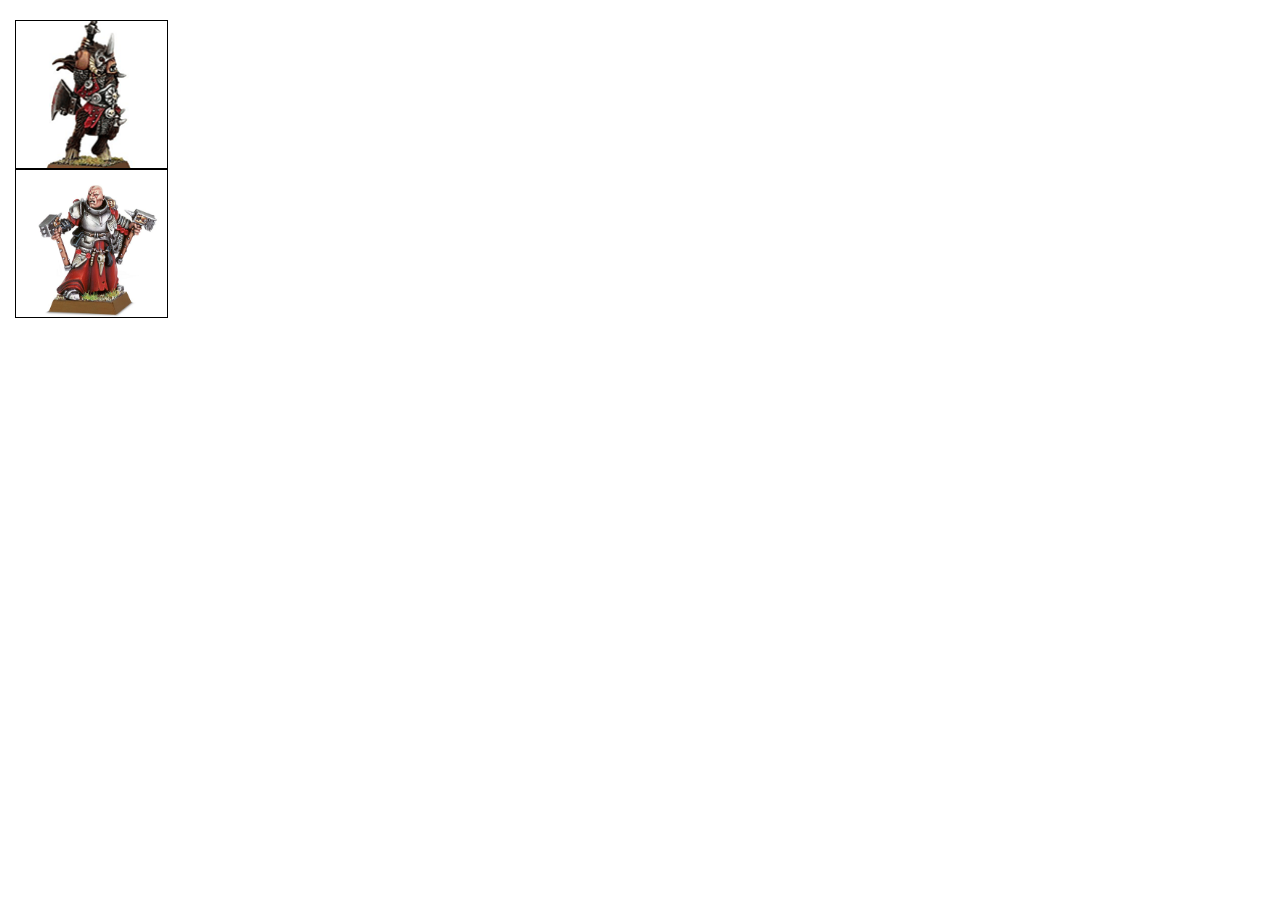
<file: index.html>
<!DOCTYPE html>
<!--
To change this license header, choose License Headers in Project Properties.
To change this template file, choose Tools | Templates
and open the template in the editor.
-->
<html>
    <head>
        <title>GENERADOR</title>
        <meta charset="UTF-8">
        <meta name="viewport" content="width=device-width, initial-scale=1.0">
        <link href="css/bootstrap.min.css" rel="stylesheet" type="text/css"/>
        <link href="css/style.css" rel="stylesheet" type="text/css"/>
        <script src="js/jquery-3.1.1.js" type="text/javascript"></script>
    </head>
    <body>
        <br>
        <div>
            <div class="col-lg-3" >
                <a href="HombresBestia.html"><img class='borde' src='img warhgen/HombresBestia/Beligor.png'/></a>
                <a href="Imperio.html"><img class='borde' src='img warhgen/Imperio/sacer.png'/></a>
                
            </div>
            
        </div>
    </body>
</html>
</file>
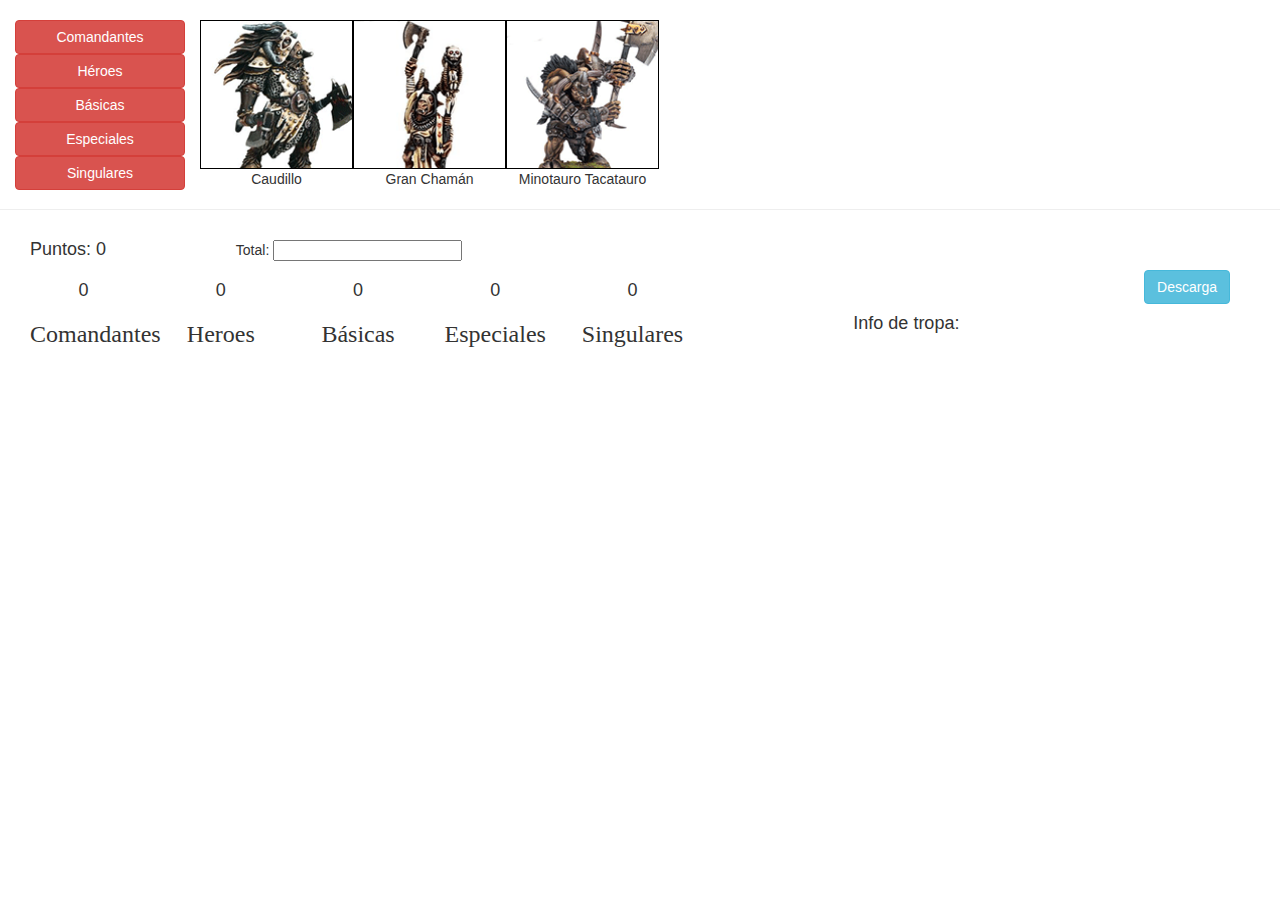
<file: HombresBestia.html>
<!DOCTYPE html>
<!--
To change this license header, choose License Headers in Project Properties.
To change this template file, choose Tools | Templates
and open the template in the editor.
-->
<html>
    <head>
        <title>GENERADOR</title>
        <meta charset="UTF-8">
        <meta name="viewport" content="width=device-width, initial-scale=1.0">
        <link href="css/bootstrap.min.css" rel="stylesheet" type="text/css"/>
        <link href="css/style.css" rel="stylesheet" type="text/css"/>
        <script src="js/jquery-3.1.1.js" type="text/javascript"></script>
        <script src="js/HombreBestia.js" type="text/javascript"></script>
    </head>
    <body>
        <!--    <select id="ejercito">
                <option value="Altos Elfos">Altos Elfos</option>
                <option>Bretonia</option>
                <option>Condes Vampiro</option>
                <option>Demonios del Caos</option>
                <option>El Imperio</option>
                <option>Elfos Oscuros</option>
                <option>Elfos Silvanos</option>
                <option>Enanos</option>
                <option>Guerreros del Caos</option>
                <option value="Hombres Bestia">Hombres Bestia</option>
                <option>Hombres Lagarto</option>
                <option>Orcos y Goblins</option>
                <option>Reinos Ogros</option>
                <option>Reyes Funerarios</option>
                <option>Skavens</option>
            </select>-->
        <br>
        <div id="container" style="width: 200px; display: inline" class="col-lg-1">

            <div><button type="button" class="btn btn-block btn-danger" onclick="showcomands()">Comandantes</button></div>
            <div><button type="button" class="btn btn-block btn-danger" onclick="showheroes()">Héroes</button></div>
            <div><button type="button" class="btn btn-block btn-danger" onclick="showbasicas()">Básicas</button></div>
            <div><button type="button" class="btn btn-block btn-danger" onclick="showespeciales()">Especiales</button></div>
            <div><button type="button" class="btn btn-block btn-danger" onclick="showsingulares()">Singulares</button></div>


        </div>
        <div id="units">
            <div id="unitsComand" style="display: none">
                <table><tr>
                        <td><img onclick='addCaudillo()' class='borde' src='img warhgen/HombresBestia/Caudillo.png'/></td>
                        <td><img onclick='addGranChaman()' class='borde' src='img warhgen/HombresBestia/Gran Chaman.png'/></td>
                        <td><img onclick='addMinotauroC()' class='borde' src='img warhgen/HombresBestia/Minotauro super tacatauro.png'/></td>
                    </tr><tr align='center'>
                        <td>Caudillo</td><td>Gran Chamán</td><td>Minotauro Tacatauro</td></tr></table>
            </div>
            <div id="unitsHero" style="display: none">
                <table><tr>
                        <td><img onclick='addBeligor()' class='borde' src='img warhgen/HombresBestia/Beligor.png'/></td>
                        <td><img onclick='addChaman()' class='borde' src='img warhgen/HombresBestia/Chaman.png'/></td>
                        <td><img onclick='addMinotauroH()' class='borde' src='img warhgen/HombresBestia/Minotauro tacatauro.png'/><td>
                    </tr><tr align='center'>
                        <td>Beligor</td><td>Chaman del rebaño</td><td>Minotauro destripador</td></tr></table>
            </div>
            <div id="unitsBasic" style="display: none">
                <table><tr>
                        <td><img onclick='addCarro()' class='borde' src='img warhgen/HombresBestia/Carro de Tuskgors.png'/></td>
                        <td><img onclick='addGors()' class='borde' src='img warhgen/HombresBestia/Gors.png'/></td>
                        <td><img onclick='addUngors()' class='borde' src='img warhgen/HombresBestia/Ungors.png'/></td>
                        <td><img onclick='addMastines()' class='borde' src='img warhgen/HombresBestia/Mastines.png'/></td>
                        <td><img onclick='addBestigors()' class='borde' src='img warhgen/HombresBestia/Bestigors.png'/></td>
                    </tr><tr align='center'>
                        <td>Carro de Tuskgors</td><td>Rebaño de Gors</td><td>Rebaño de Ungors</td><td>Mastines del Caos</td><td>Rebaño de Bestigors</td></tr></table>
            </div>
            <div id="unitsEsp" style="display: none">
                <table><tr>
                        <td><img onclick='addArpias()' class='borde' src='img warhgen/HombresBestia/Arpias.png'/></td>
                        <td><img onclick='addCentigors()' class='borde' src='img warhgen/HombresBestia/Centigors.png'/></td>
                        <td><img onclick='addMinotauros()' class='borde' src='img warhgen/HombresBestia/Minotauros.png'/></td>
                        <td><img onclick='addTrolls()' class='borde' src='img warhgen/HombresBestia/Trolls.png'/></td>
                        <td><img onclick='addQuimera()' class='borde' src='img warhgen/HombresBestia/Quimera.png'/></td>
                        <td><img onclick='addOgrosD()' class='borde' src='img warhgen/HombresBestia/OgrosDragon.png'/></td>
                        <td><img onclick='addGarragors()' class='borde' src='img warhgen/HombresBestia/Garragors.png'/></td>
                    </tr><tr align='center'>
                        <td>Arpías</td><td>Centigors</td><td>Minotauros</td><td>Trolls del Caos</td><td>Quimera</td><td>Ogros Dragón</td><td>Rebaño de Garragors</td></tr></table>
            </div>
            <div id="unitsSing" style="display: none">
                <table><tr>
                        <td><img onclick='addCigor()' class='borde' src='img warhgen/HombresBestia/Cigor.png'/></td>
                        <td><img onclick='addEscuerzo()' class='borde' src='img warhgen/HombresBestia/Escuerzo.png'/></td>
                        <td><img onclick='addGigante()' class='borde' src='img warhgen/HombresBestia/Gigante.png'/></td>
                        <td><img onclick='addEngendro()' class='borde' src='img warhgen/HombresBestia/Engendro.png'/></td>
                        <td><img onclick='addShaggoth()' class='borde' src='img warhgen/HombresBestia/Shaggoth.png'/></td>
                        <td><img onclick='showMercs1()' class='borde' src='img warhgen/0Plus.png'/></td>
                    </tr><tr align='center'>
                        <td>Cigor</td><td>Escuerzo alado</td><td>Gigante</td><td>Engendro del Caos</td><td>Ogro Dragón Shaggoth</td><td><b>MERCENARIOS</b></td></tr></table>
            </div>
            <div id="unitsMerc1" style="display: none">
                <table><tr>
                        <td colspan="2"><img onclick='addPiqueros()' class='borde' src='img warhgen/mercs/Piqueros.png'/></td>
                        <td><img onclick='addBallesteros()' class='borde' src='img warhgen/mercs/Ballesteros.png'/></td>
                        <td><img onclick='addDuelistas()' class='borde' src='img warhgen/mercs/Duelistas.png'/></td>
                        <td><img onclick='addCaballeriaPes()' class='borde' src='img warhgen/mercs/CaballeriaPes.png'/></td>
                        <td><img onclick='addCaballeriaLig()' class='borde' src='img warhgen/mercs/CaballeriaLig.png'/></td>
                        <td><img onclick='showMercs2()' class='borde' src='img warhgen/0RightNav.png'/></td>
                    </tr><tr align='center'>
                        <td align="left"><b>1 - 8</b></td><td align="left"> Piqueros</td><td>Ballesteros</td><td>Duelistas</td><td>Caballeria Pesada</td><td>Caballeria ligera</td><td></td></tr></table>
            </div>
            <div id="unitsMerc2" style="display: none">
                <table><tr>
                        <td><img onclick='showMercs1()' class='borde' src='img warhgen/0LeftNav.png'/></td>
                        <td><img onclick='addOgros()' class='borde' src='img warhgen/mercs/Ogros.png'/></td>
                        <td><img onclick='addEnanos()' class='borde' src='img warhgen/mercs/Enanos.png'/></td>
                        <td><img onclick='addNordicos()' class='borde' src='img warhgen/mercs/Nordicos.png'/></td>
                        <td><img onclick='addHalflings()' class='borde' src='img warhgen/mercs/Halflings.png'/></td>
                        <td><img onclick='showMercs3()' class='borde' src='img warhgen/0RightNav.png'/></td>
                    </tr><tr align='center'>
                        <td align="left"><b>2 - 8</b></td><td>Ogros</td><td>Enanos</td><td>Incursores nórdicos</td><td>Halflings</td></tr></table>
            </div>
            <div id="unitsMerc3" style="display: none">
                <table><tr>
                        <td><img onclick='showMercs2()' class='borde' src='img warhgen/0LeftNav.png'/></td>
                        <td><img onclick='addOlla()' class='borde' src='img warhgen/mercs/Olla.png'/></td>
                        <td><img onclick='addCañon()' class='borde' src='img warhgen/mercs/Cañon.png'/></td>
                        <td><img onclick='showRR1()' class='borde' src='img warhgen/0RightNav.png'/></td>
                    </tr><tr align='center'>
                        <td align="left"><b>3 - 8</b></td><td>Olla caliente Halfling</td><td>Cañón</td><td><b>REGIMIENTOS<br>DE RENOMBRE</b></td></tr></table>
            </div>
            <div id="unitsRR1" style="display: none">
                <table><tr>
                        <td><img onclick='showMercs3()' class='borde' src='img warhgen/0LeftNav.png'/></td>
                        <td><img onclick='addPirazzo()' class='borde' src='img warhgen/mercs/Pirazzo.jpg'/></td>
                        <td><img onclick='addRico()' class='borde' src='img warhgen/mercs/Rico.jpg'/></td>
                        <td><img onclick='addLeopold()' class='borde' src='img warhgen/mercs/Leopold.jpg'/></td>
                        <td><img onclick='addAlcatani()' class='borde' src='img warhgen/mercs/Alcatani.jpg'/></td>
                        <td><img onclick='showRR2()' class='borde' src='img warhgen/0RightNav.png'/></td>
                    </tr><tr align='center'>
                        <td align="left"><b>4 - 8</b></td><td>Legion perdida<br>de Pirazzo</td><td>Guardia republicana<br>de Rico</td><td>Compañía del leopardo<br>de Leopold</td><td>La compañía Alcatani</td></tr></table>
            </div>
            <div id="unitsRR2" style="display: none">
                <table><tr>
                        <td><img onclick='showRR1()' class='borde' src='img warhgen/0LeftNav.png'/></td>
                        <td><img onclick='addVespero()' class='borde' src='img warhgen/mercs/Vespero.png'/></td>
                        <td><img onclick='addMiragliano()' class='borde' src='img warhgen/mercs/Miragliano.png'/></td>
                        <td><img onclick='addAlmuktar()' class='borde' src='img warhgen/mercs/Almuktar.png'/></td>
                        <td><img onclick='addBraganza()' class='borde' src='img warhgen/mercs/Braganza.png'/></td>
                        <td><img onclick='showRR3()' class='borde' src='img warhgen/0RightNav.png'/></td>
                    </tr><tr align='center'>
                        <td align="left"><b>5 - 8</b></td><td>Asesinos de Véspero</td><td>Tiradores de<br>Miragliano</td><td>Perros del desierto<br>de Al Muktar</td><td>Ballesteros de asedio<br>de Braganza</td></tr></table>
            </div>
            <div id="unitsRR3" style="display: none">
                <table><tr>
                        <td><img onclick='showRR2()' class='borde' src='img warhgen/0LeftNav.png'/></td>
                        <td><img onclick='addVoland()' class='borde' src='img warhgen/mercs/Voland.png'/></td>
                        <td><img onclick='addUrslo()' class='borde' src='img warhgen/mercs/Urslo.png'/></td>
                        <td><img onclick='addGolgfag()' class='borde' src='img warhgen/mercs/Golgfag.png'/></td>
                        <td><img onclick='addLumpin()' class='borde' src='img warhgen/mercs/Lumpin.png'/></td>
                        <td><img onclick='showRR4()' class='borde' src='img warhgen/0RightNav.png'/></td>
                    </tr><tr align='center'>
                        <td align="left"><b>6 - 8</b></td><td>Cazadores de Voland</td><td>Beorg Bearstruck y los<br>hombres oso de Urslo</td><td>Los mercenarios<br>de Golgfag</td><td>Gallos de pelea<br>de Lumpin Croop</td></tr></table>
            </div>
            <div id="unitsRR4" style="display: none">
                <table><tr>
                        <td><img onclick='showRR3()' class='borde' src='img warhgen/0LeftNav.png'/></td>
                        <td><img onclick='addOglah()' class='borde' src='img warhgen/mercs/Oglah.png'/></td>
                        <td><img onclick='addDrong()' class='borde' src='img warhgen/mercs/Drong.png'/></td>
                        <td><img onclick='addBronzino()' class='borde' src='img warhgen/mercs/Bronzino.png'/></td>
                        <td><img onclick='addCatrazza()' class='borde' src='img warhgen/mercs/Catrazza.png'/></td>
                        <td><img onclick='showRR5()' class='borde' src='img warhgen/0RightNav.png'/></td>
                    </tr><tr align='center'>
                        <td align="left"><b>7 - 8</b></td><td>Jinetes de lobo<br>de Oglah Khan</td><td>Matadores pirata<br>de Drong el largo</td><td>Artillería a caballo<br>de Bronzino</td><td>Los hombres pájaro<br>de Catrazza</td></tr></table>
            </div>
            <div id="unitsRR5" style="display: none">
                <table><tr>
                        <td><img onclick='showRR4()' class='borde' src='img warhgen/0LeftNav.png'/></td>
                        <td><img onclick='addAlbion()' class='borde' src='img warhgen/mercs/Albion.png'/></td>
                        <td><img onclick='addTichi()' class='borde' src='img warhgen/mercs/Tichi.png'/></td>
                        <td><img onclick='addRuglud()' class='borde' src='img warhgen/mercs/Ruglud.png'/></td>
                        <td><img onclick='addMaldita()' class='borde' src='img warhgen/mercs/Maldita.png'/></td>
                        <td><img onclick='addMengil()' class='borde' src='img warhgen/mercs/Mengil.png'/></td>
                    </tr><tr align='center'>
                        <td align="left"><b>8 - 8</b></td><td>Gigantes de Albión</td><td>Incursores Tichi Huichi</td><td>Orcos akorazados<br>de Ruglud</td><td>La compañía maldita</td><td>Los desolladores<br>de Mengil</td></tr></table>
            </div>
        </div>
        <hr>
        <div class="col-lg-8">
            <div class="col-lg-3"><h4>Puntos:  
                    <div id="punts" style="display: inline">
                        0
                    </div></h4>
            </div>
            <div class="col-lg-9">
                <h5>Total: <input type="number" id="pTotal" step="100" onchange="checkPercent()"></h5>
            </div>
        </div>


        <br><br>
        <div id="list" class="col-lg-8" align="center">
            <div class="col-lg-2">
                <div id="pCommand"><h4>0</h4></div>
                <h3 style="font-family: 'Matura MT Script Capitals'">Comandantes</h3>
                <div id="listComand"></div>
                <div style="color: white">.</div>
            </div>
            <div class="col-lg-2">
                <div id="pHero"><h4>0</h4></div>
                <h3 style="font-family: 'Matura MT Script Capitals'">Heroes</h3>
                <div id="listHero"></div>
                <div style="color: white">.</div>
            </div>
            <div class="col-lg-2">
                <div id="pBasic"><h4>0</h4></div>
                <h3 style="font-family: 'Matura MT Script Capitals'">Básicas</h3>
                <div id="listBasic"></div>
                <div style="color: white">.</div>
            </div>
            <div class="col-lg-2">
                <div id="pEsp"><h4>0</h4></div>
                <h3 style="font-family: 'Matura MT Script Capitals'">Especiales</h3>
                <div id="listEsp"></div>
                <div style="color: white">.</div>
            </div>
            <div class="col-lg-2">
                <div id="pSing"><h4>0</h4></div>
                <h3 style="font-family: 'Matura MT Script Capitals'">Singulares</h3>
                <div id="listSing"></div>
                <div style="color: white">.</div>
            </div>
        </div>

        <div align="right"><button type="button" class="btn btn-info" id="butdown" onclick="preparedownload()" style="margin-right: 50px" title="Descarga la lista en formato texto">Descarga</button></div>

        <h4><div style="display: inline">Info de tropa: </div><div id="nombre" title="Clic para cambiar el nombre" style="display: inline; color: Grey"></div><div id="nombre2" style="display: inline"></div><div id="nombre3" style="display: inline"></div></h4>
        <div class="col-lg-4">
            <div id="detail" >
                <div id="perfil"></div>
                <div id="detailPuntos"></div>
                <div id="puntosInd"></div>
                <div id="cantidad"></div> 
                <div id="reglas" title="Sorry no he explicat les regles especials xD"></div>
                <div id="arma"></div>
                <div id="arma2"></div>
                <div id="armadura"></div>
                <div id="escudo"></div>
                <div id="barda"></div>
                <div id="emboscada"></div>
                <div id="montura"></div>
                <div id="level"></div>
                <div id="saber"></div>
                <div id="campeon"></div>
                <div id="estandarte"></div>
                <div id="musico"></div>
                <div id="armaMagic"></div>
                <div id="armaduraMagic"></div>
                <div id="arcano"></div>
                <div id="talisman"></div>
                <div id="hechizado"></div>
                <div id="portadebatalla"></div>
                <div id="estandarteMag"></div>
                <div id="regaloCampeon"></div>
                <div id="objetoCampeon"></div>
                <div id='gran'></div>
                <div id="mejora1"></div>
                <div id="mejora2"></div>
                <div id='mejora3'></div>
                <div id="mejora4"></div>
                <div id="mejora5"></div>
                <div id='mejora6'></div>
                <div id="regalos"></div>
                <div id="rCorona"></div>
                <div id="rPielN"></div>
                <div id="rDiablo"></div>
                <div id="rZancada"></div>
                <div id="rPellejo"></div>
                <div id="rPielH"></div>
                <div id="rColmillos"></div>
                <div id="rRuna"></div>
                <div id="rSentidos"></div>
                <div id="rPielS"></div>
                <div id="gnob"></div>

            </div>
            <div style="color: white">Patata verda</div>
        </div>
        <audio controls id="audio" style="display: none">
            <source src="img warhgen/gnoblar/yehehei.mp3" type="audio/mpeg">
            Your browser does not support the <code>audio</code> tag.
        </audio>
    </body>
</html>
</file>
<file: css/style.css>
.borde{
    border: 1px solid black;
    width: 153px;
    height: 149px;
}
.comand{
    border: 3px solid darkred; width: 140px; height: 139px;
}
.hero{
    border: 3px solid brown; width: 140px; height: 139px;
}
.basic{
    border: 3px solid lightcoral; width: 140px; height: 139px;
}
.esp{
    border: 3px solid red; width: 140px; height: 139px;
}
.sing{
    border: 3px solid firebrick; width: 140px; height: 139px;
}
.merc{
    border: 3px solid blue; width: 140px; height: 139px;
}
.ren{
    border: 3px solid darkblue; width: 140px; height: 139px;
}
.perfil{
    border-bottom: 1px solid black;
}
.td{
    padding-right: 10px;
    padding-left: 10px;
    text-align: center;
}
.td-left{
    padding-right: 10px;
    padding-left: 10px;
}
.big-chB > [type="checkbox"]{
    transform: scale(2);
    width: 40px;
}/*
To change this license header, choose License Headers in Project Properties.
To change this template file, choose Tools | Templates
and open the template in the editor.
*/
/* 
    Created on : 28-abr-2020, 20:33:34
    Author     : Sergi
*/
</file>
